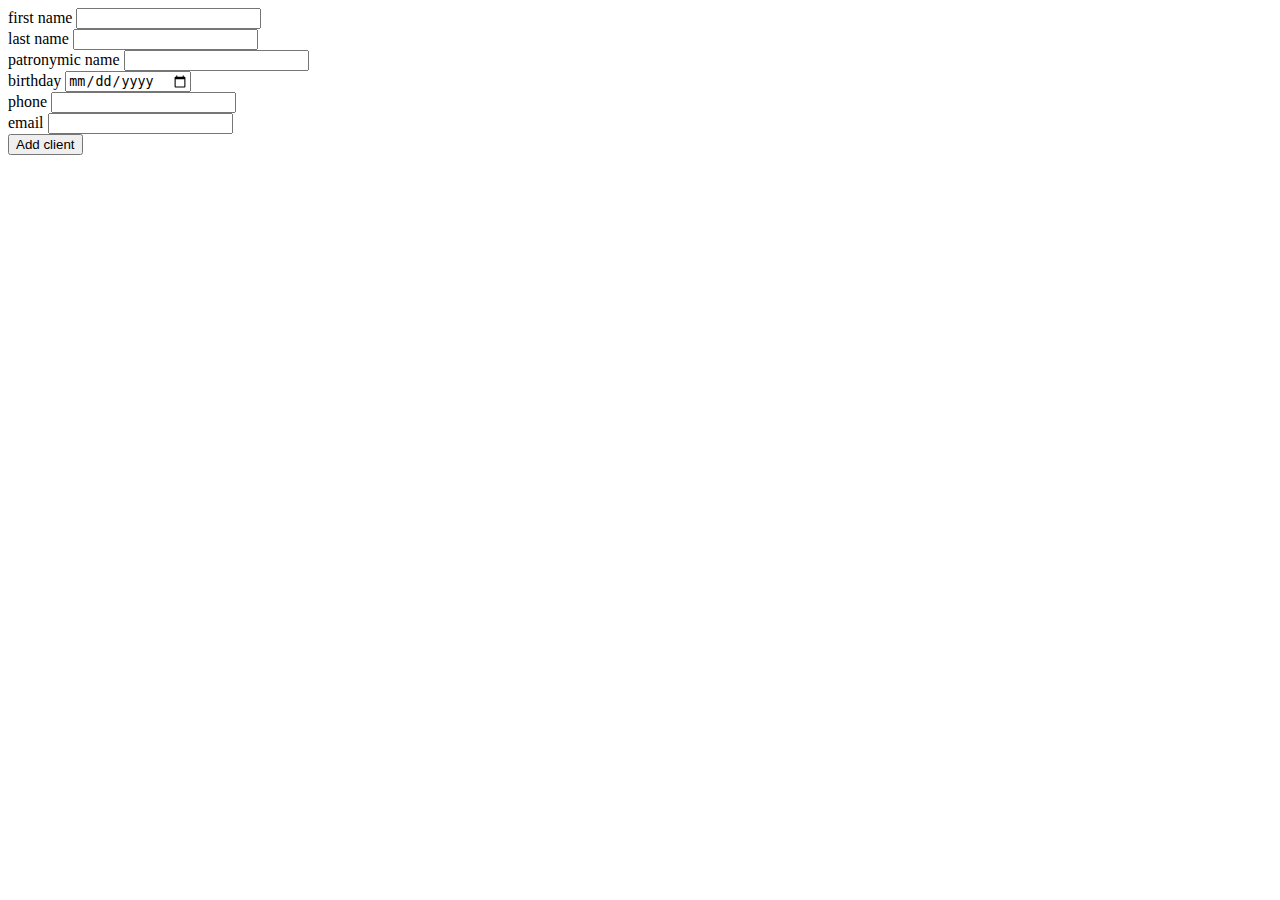
<file: target/LibraryManager/WEB-INF/templates/add_client.html>
<!DOCTYPE html>
<html xmlns:content-type="http://www.w3.org/1999/xhtml"
      xmlns:th="http://www.thymeleaf.org">
<head>
    <meta charset="UTF-8">
    <title>client-add-page</title>
</head>
<body>
<form th:method="post" th:action="@{/clients/add-client}" th:object="${new_client}">

    <label for="first_name">first name</label>
    <input id="first_name" type="text" th:field="*{firstName}"/>
    <br>

    <label for="last_name">last name</label>
    <input id="last_name" type="text" th:field="*{lastName}"/>
    <br>

    <label for="patronymic_name">patronymic name</label>
    <input id="patronymic_name" type="text" th:field="*{patronymicName}"/>
    <br>

    <label for="birthday">birthday</label>
    <input id="birthday" type="date" th:field="*{birthday}"/>
    <br>

    <label for="phone">phone</label>
    <input id="phone" type="text" th:field="*{phone}"/>
    <br>

    <label for="email">email</label>
    <input id="email" type="text" th:field="*{email}"/>
    <br>

    <input type="submit" value="Add client">
</form>
</body>
</html>
</file>
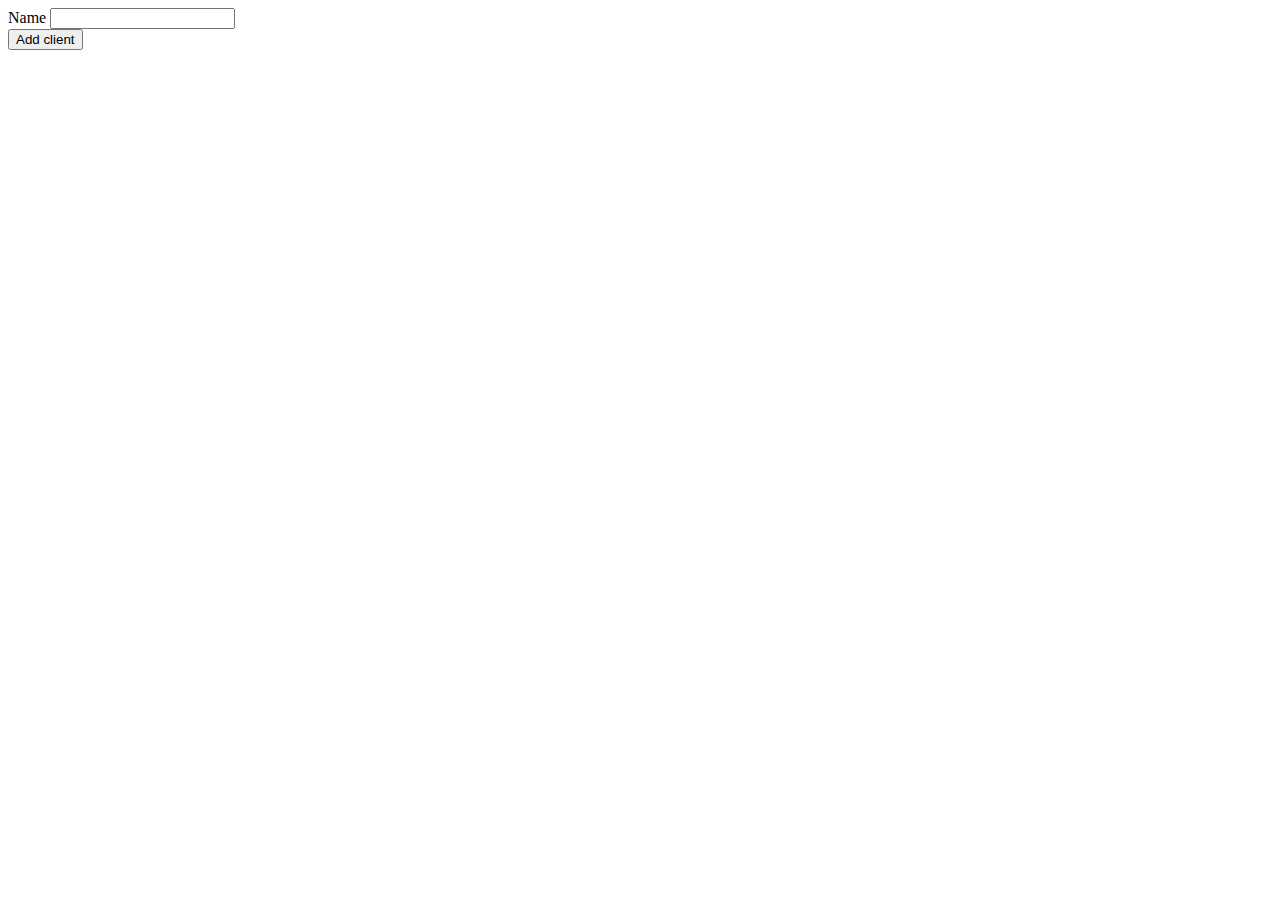
<file: src/main/webapp/WEB-INF/templates/add_client.html>
<!DOCTYPE html>
<html xmlns:content-type="http://www.w3.org/1999/xhtml"
      xmlns:th="http://www.thymeleaf.org">
<head>
    <meta charset="UTF-8">
    <title>client-add-page</title>
</head>
<body>
<form th:action="@{/clients/add-client}">
    <label for="name">Name</label>
    <input id="name"/>
    <br>

    <input type="submit" value="Add client">
</form>
</body>
</html>
</file>
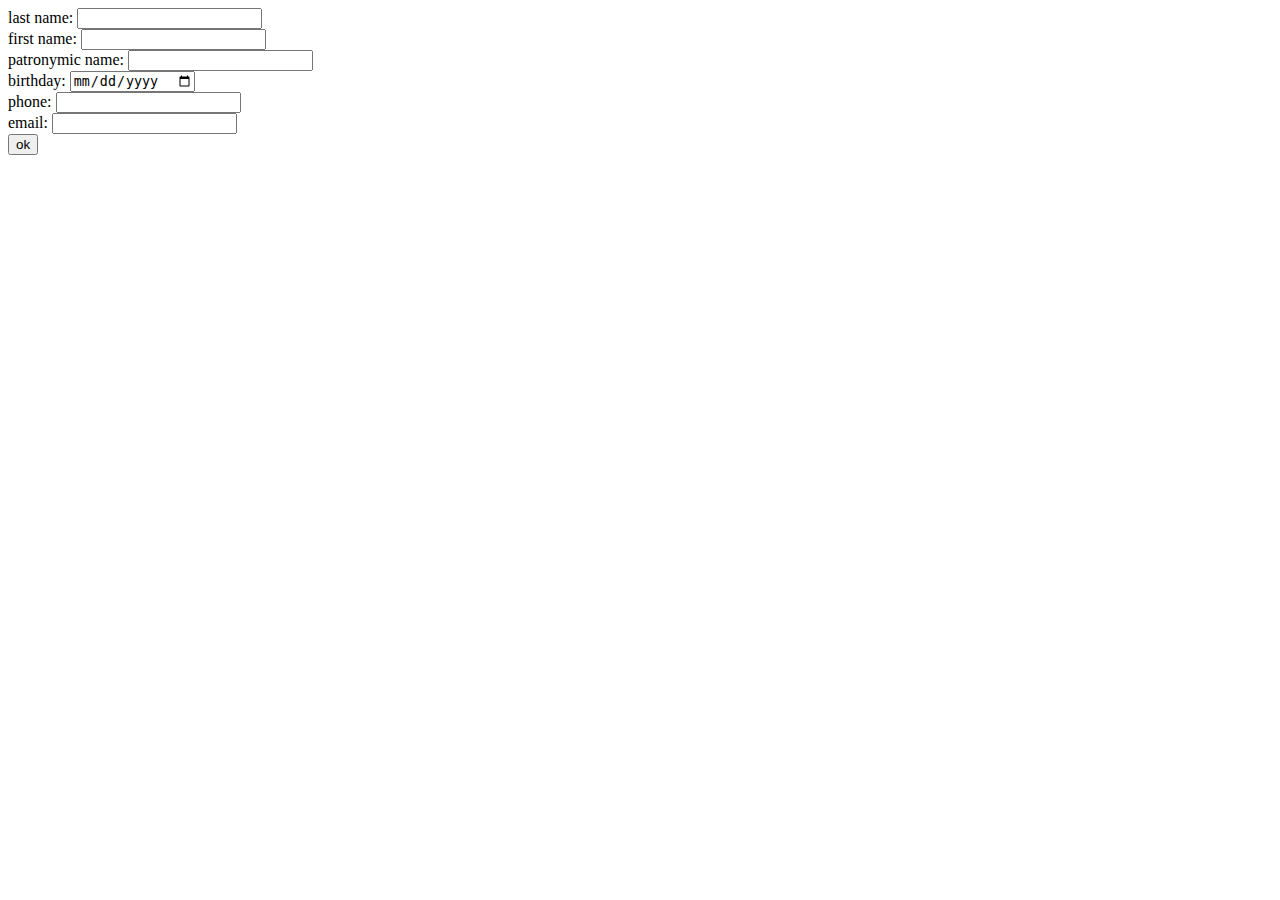
<file: src/main/webapp/WEB-INF/templates/edit_client.html>
<!DOCTYPE html>
<html xmlns:content-type="http://www.w3.org/1999/xhtml"
      xmlns:th="http://www.thymeleaf.org">
<head>
    <meta charset="UTF-8">
    <title>edit-client-id</title>
</head>
<body>

<form method="#" th:method="patch"
      th:action="@{/clients/edit-client-{id}(id=${client_for_edit.id})}"
      th:object="${client_for_edit}">

    <label for="last_name">last name:</label>
    <input id="last_name" th:field="*{lastName}" type="text">
    <br>

    <label for="first_name">first name:</label>
    <input id="first_name" th:field="*{firstName}" type="text">
    <br>

    <label for="patronymic_name">patronymic name:</label>
    <input id="patronymic_name" th:field="*{patronymicName}" type="text">
    <br>

    <label for="birthday">birthday:</label>
    <input id="birthday" th:field="*{birthday}" type="date">
    <br>

    <label for="phone">phone:</label>
    <input id="phone" th:field="*{phone}" type="text">
    <br>

    <label for="email">email:</label>
    <input id="email" th:field="*{email}" type="text">
    <br>

    <input type="submit" value="ok">
</form>


</body>
</html>
</file>
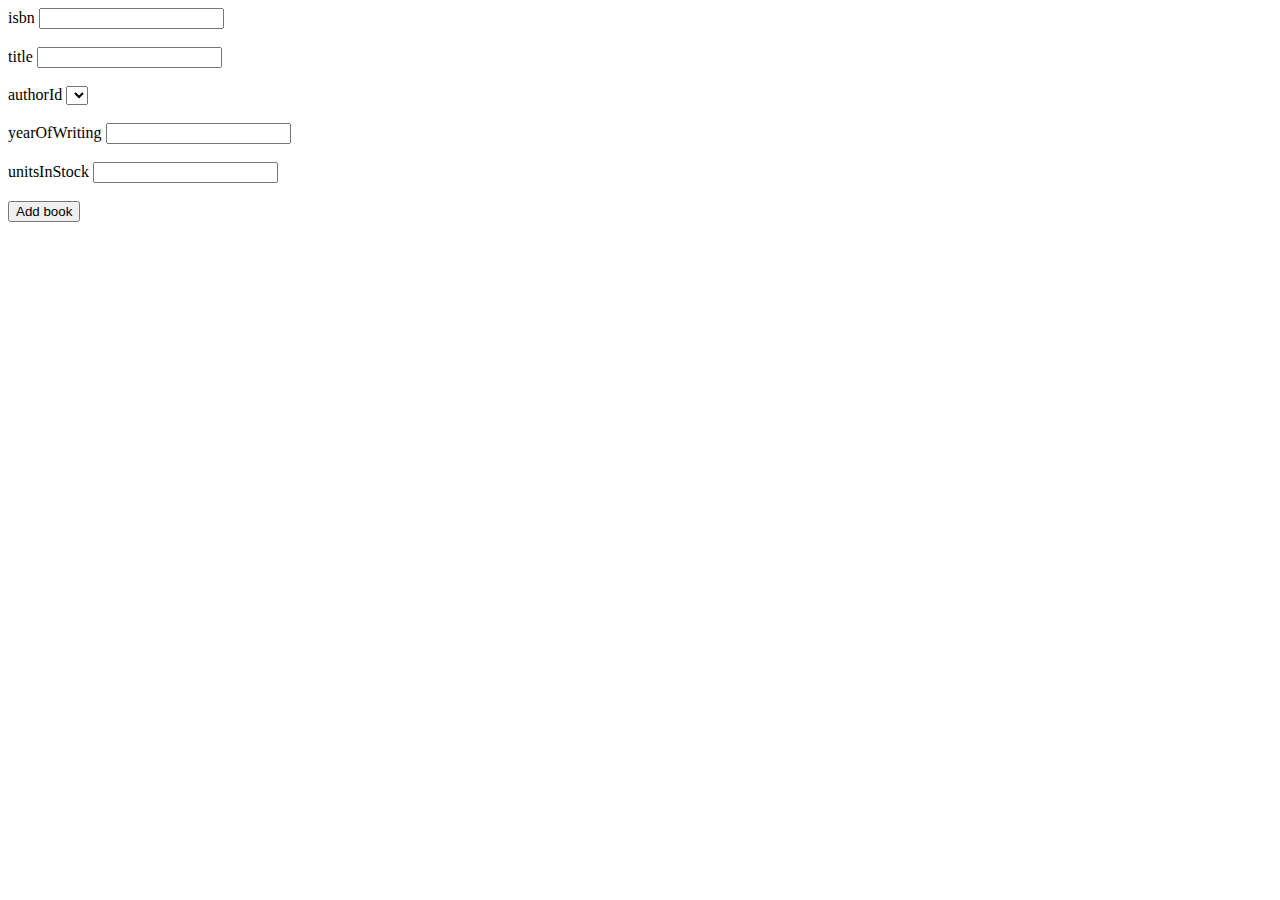
<file: src/main/webapp/WEB-INF/templates/book/add_book.html>
<!DOCTYPE html>
<html xmlns:content-type="http://www.w3.org/1999/xhtml"
      xmlns:th="http://www.thymeleaf.org">
<head>
    <meta charset="UTF-8">
    <title>add-book</title>
</head>
<body>

<form th:method="post" th:action="@{/books/add-book}" th:object="${new_book}">

    <label for="isbn">isbn</label>
    <input id="isbn" type="text" th:field="*{isbn}"/>
    <div th:if="${#fields.hasErrors('isbn')}" th:errors="*{isbn}"></div>
    <br>

    <label for="title">title</label>
    <input id="title" type="text" th:field="*{title}"/>
    <div th:if="${#fields.hasErrors('title')}" th:errors="*{title}"></div>
    <br>

    <label for="authorId">authorId</label>
    <select id="authorId" th:object="${author}" th:field="*{id}">
        <option th:each="a : ${authors}" th:value="${a.getId()}" th:text="${a.getLastName()}"></option>
    </select>
    <div th:if="${#fields.hasErrors('authorId')}" th:errors="*{authorId}"></div>
    <br>

    <label for="yearOfWriting">yearOfWriting</label>
    <input id="yearOfWriting" type="number" th:field="*{yearOfWriting}"/>
    <div th:if="${#fields.hasErrors('yearOfWriting')}" th:errors="*{yearOfWriting}"></div>
    <br>

    <label for="unitsInStock">unitsInStock</label>
    <input id="unitsInStock" type="number" th:field="*{unitsInStock}"/>
    <div th:if="${#fields.hasErrors('unitsInStock')}" th:errors="*{unitsInStock}"></div>
    <br>

    <input type="submit" value="Add book">
</form>
</body>
</html>
</file>
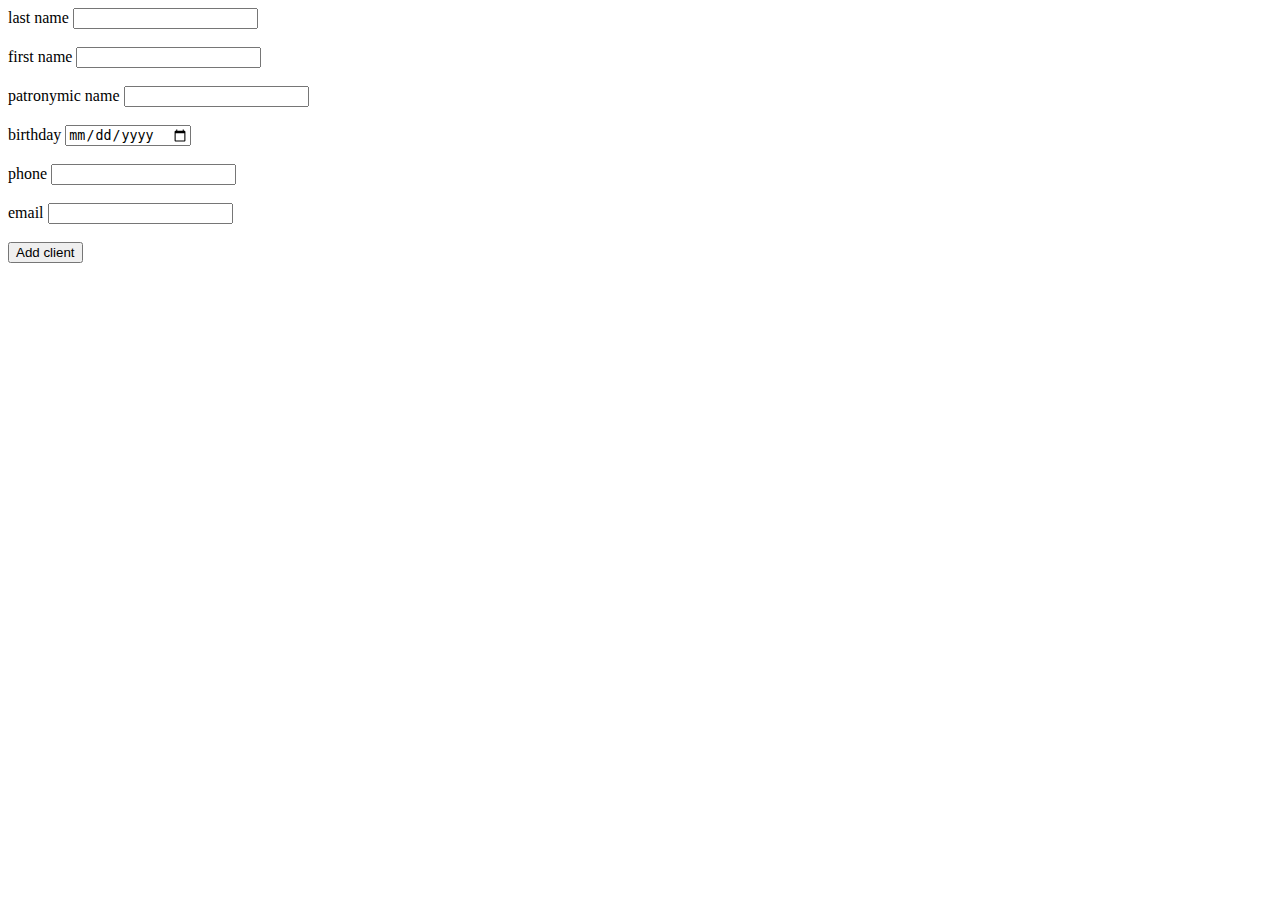
<file: src/main/webapp/WEB-INF/templates/client/add_client.html>
<!DOCTYPE html>
<html xmlns:content-type="http://www.w3.org/1999/xhtml"
      xmlns:th="http://www.thymeleaf.org">
<head>
    <meta charset="UTF-8">
    <title>client-add-page</title>
</head>
<body>
<form th:method="post" th:action="@{/clients/add-client}" th:object="${new_client}">

    <label for="last_name">last name</label>
    <input id="last_name" type="text" th:field="*{lastName}"/>
    <div th:if="${#fields.hasErrors('lastName')}" th:errors="*{lastName}"></div>
    <br>

    <label for="first_name">first name</label>
    <input id="first_name" type="text" th:field="*{firstName}"/>
    <div th:if="${#fields.hasErrors('firstName')}" th:errors="*{firstName}"></div>
    <br>

    <label for="patronymic_name">patronymic name</label>
    <input id="patronymic_name" type="text" th:field="*{patronymicName}"/>
    <div th:if="${#fields.hasErrors('patronymicName')}" th:errors="*{patronymicName}"></div>
    <br>

    <label for="birthday">birthday</label>
    <input id="birthday" type="date" th:field="*{birthday}"/>
    <div th:if="${#fields.hasErrors('birthday')}" th:errors="*{birthday}"></div>
    <br>

    <label for="phone">phone</label>
    <input id="phone" type="text" th:field="*{phone}"/>
    <div th:if="${#fields.hasErrors('phone')}" th:errors="*{phone}"></div>
    <br>

    <label for="email">email</label>
    <input id="email" type="text" th:field="*{email}"/>
    <div th:if="${#fields.hasErrors('email')}" th:errors="*{email}"></div>
    <br>

    <input type="submit" value="Add client">
</form>
</body>
</html>
</file>
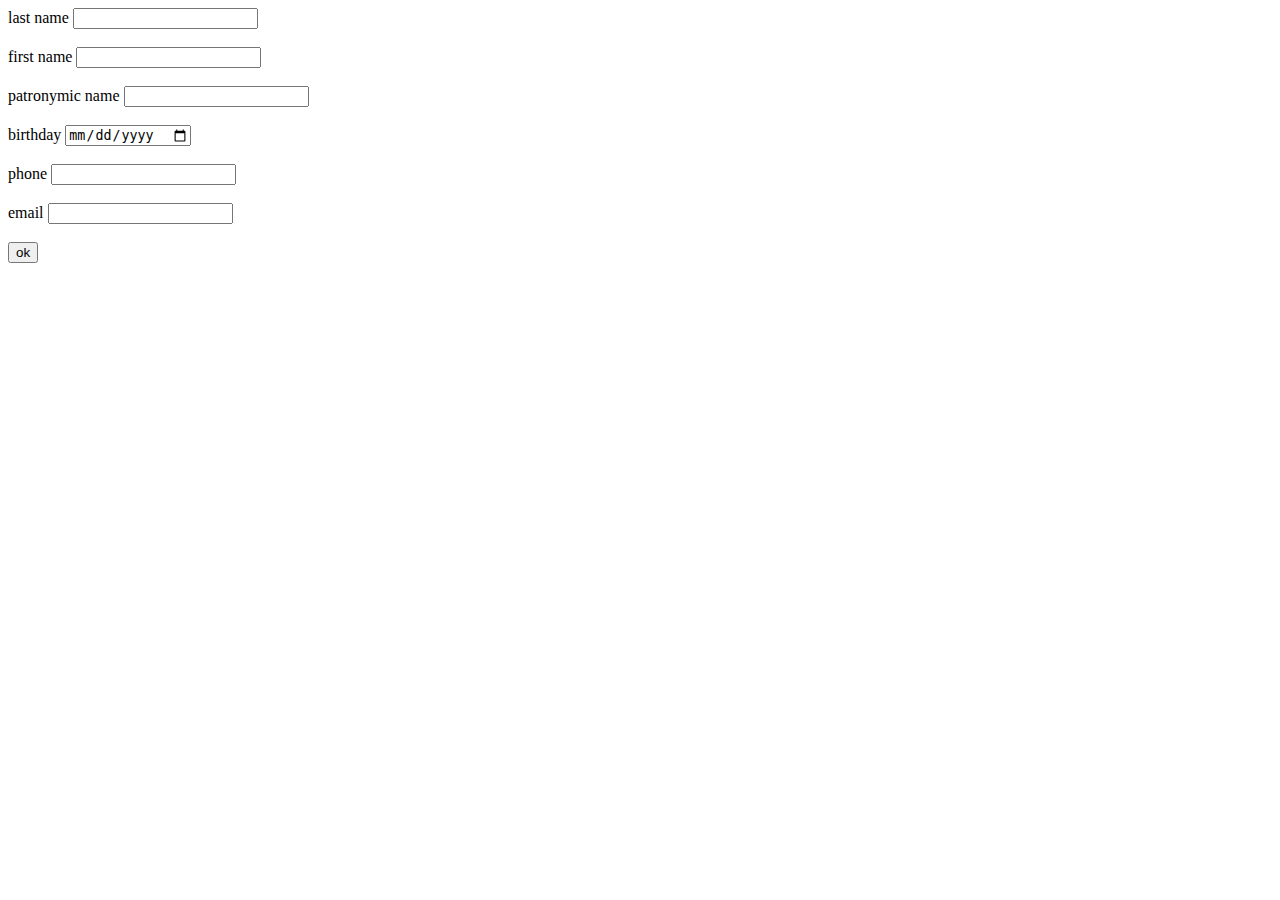
<file: src/main/webapp/WEB-INF/templates/client/edit_client.html>
<!DOCTYPE html>
<html xmlns:content-type="http://www.w3.org/1999/xhtml"
      xmlns:th="http://www.thymeleaf.org">
<head>
    <meta charset="UTF-8">
    <title>edit-client-id</title>
</head>
<body>

<form id="edit_client_form"
        th:method="patch"
      th:action="@{/clients/edit-client-{id}(id=${edited_client.id})}"
      th:object="${edited_client}">

    <label for="last_name">last name</label>
    <input id="last_name" type="text" th:field="*{lastName}"/>
    <div th:if="${#fields.hasErrors('lastName')}" th:errors="*{lastName}"></div>
    <br>

    <label for="first_name">first name</label>
    <input id="first_name" type="text" th:field="*{firstName}"/>
    <div th:if="${#fields.hasErrors('firstName')}" th:errors="*{firstName}"></div>
    <br>

    <label for="patronymic_name">patronymic name</label>
    <input id="patronymic_name" type="text" th:field="*{patronymicName}"/>
    <div th:if="${#fields.hasErrors('patronymicName')}" th:errors="*{patronymicName}"></div>
    <br>

    <label for="birthday">birthday</label>
    <input id="birthday" type="date" th:field="*{birthday}"/>
    <div th:if="${#fields.hasErrors('birthday')}" th:errors="*{birthday}"></div>
    <br>

    <label for="phone">phone</label>
    <input id="phone" type="text" th:field="*{phone}"/>
    <div th:if="${#fields.hasErrors('phone')}" th:errors="*{phone}"></div>
    <br>

    <label for="email">email</label>
    <input id="email" type="text" th:field="*{email}"/>
    <div th:if="${#fields.hasErrors('email')}" th:errors="*{email}"></div>
    <br>

    <input type="submit" value="ok">
</form>


</body>
</html>
</file>
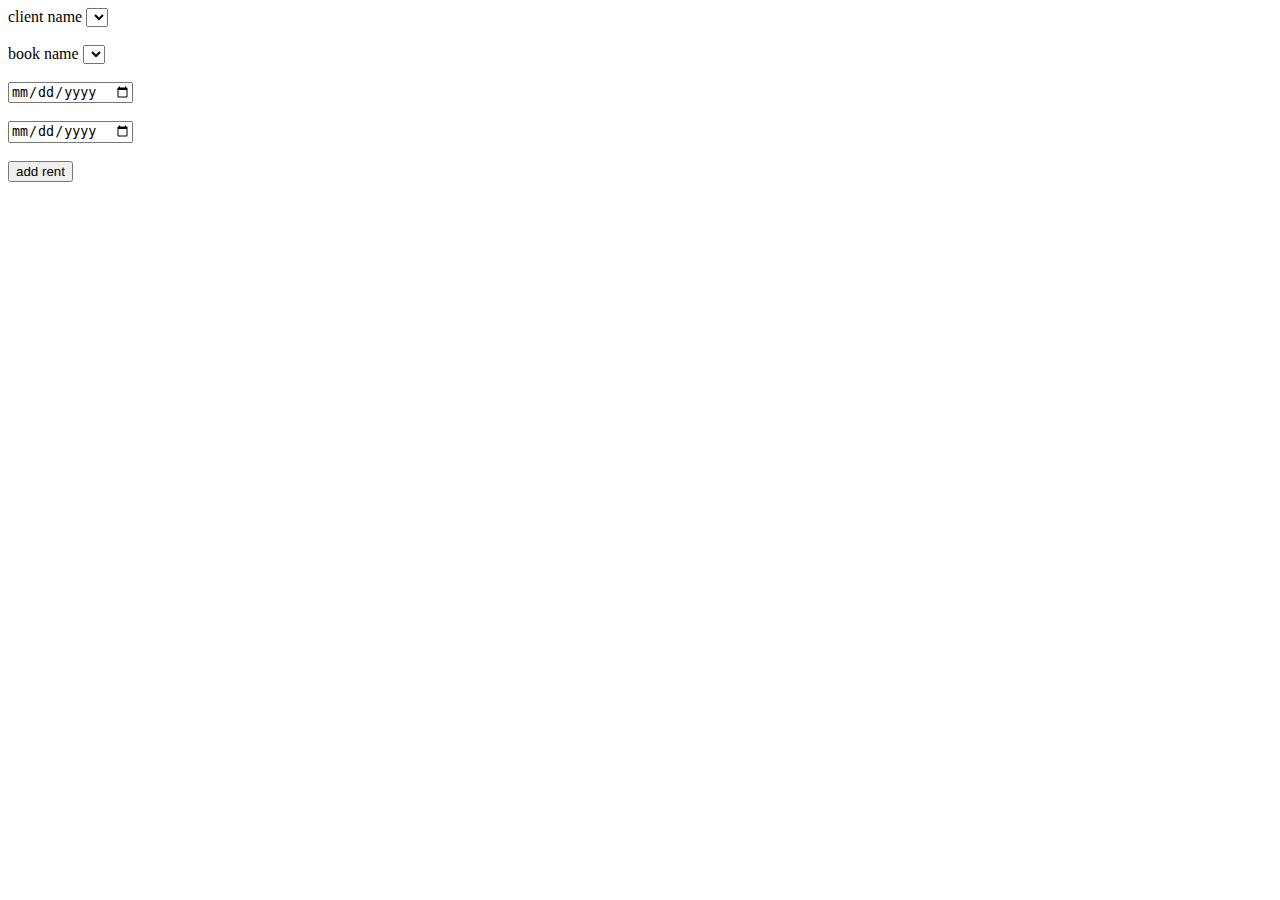
<file: src/main/webapp/WEB-INF/templates/rent/add_rent.html>
<!DOCTYPE html>
<html xmlns:content-type="http://www.w3.org/1999/xhtml"
      xmlns:th="http://www.thymeleaf.org">
<head>
    <meta charset="UTF-8">
    <title>Title</title>
</head>
<body>

<form th:method="post" th:action="@{/rents/add-rent}" th:object="${new_rent}">

    <label for="clientId">client name</label>
    <select id="clientId" th:object="${client}" th:field="*{id}">
        <option th:each="client : ${client_list}"
                th:value="${client.id}" th:text="${client.lastName}"></option>
    </select>
    <div th:if="${#fields.hasErrors('clientId')}" th:errors="*{clientId}"></div>
    <br>

    <label for="bookIsbn">book name</label>
    <select id="bookIsbn" th:object="${book}" th:field="*{isbn}">
        <option th:each="book : ${book_list}"
                th:value="${book.isbn}" th:text="${book.title}"></option>
    </select>
    <div th:if="${#fields.hasErrors('bookIsbn')}" th:errors="*{bookIsbn}"></div>
    <br>

    <label for="startDate"></label>
    <input id="startDate" type="date" th:field="*{start}">
    <div th:if="${#fields.hasErrors('start')}" th:errors="*{start}"></div>
    <br>

    <label for="endDate"></label>
    <input id="endDate" type="date" th:field="*{end}">
    <div th:if="${#fields.hasErrors('end')}" th:errors="*{end}"></div>
    <br>

    <input type="submit" value="add rent">
</form>

</body>
</html>
</file>
